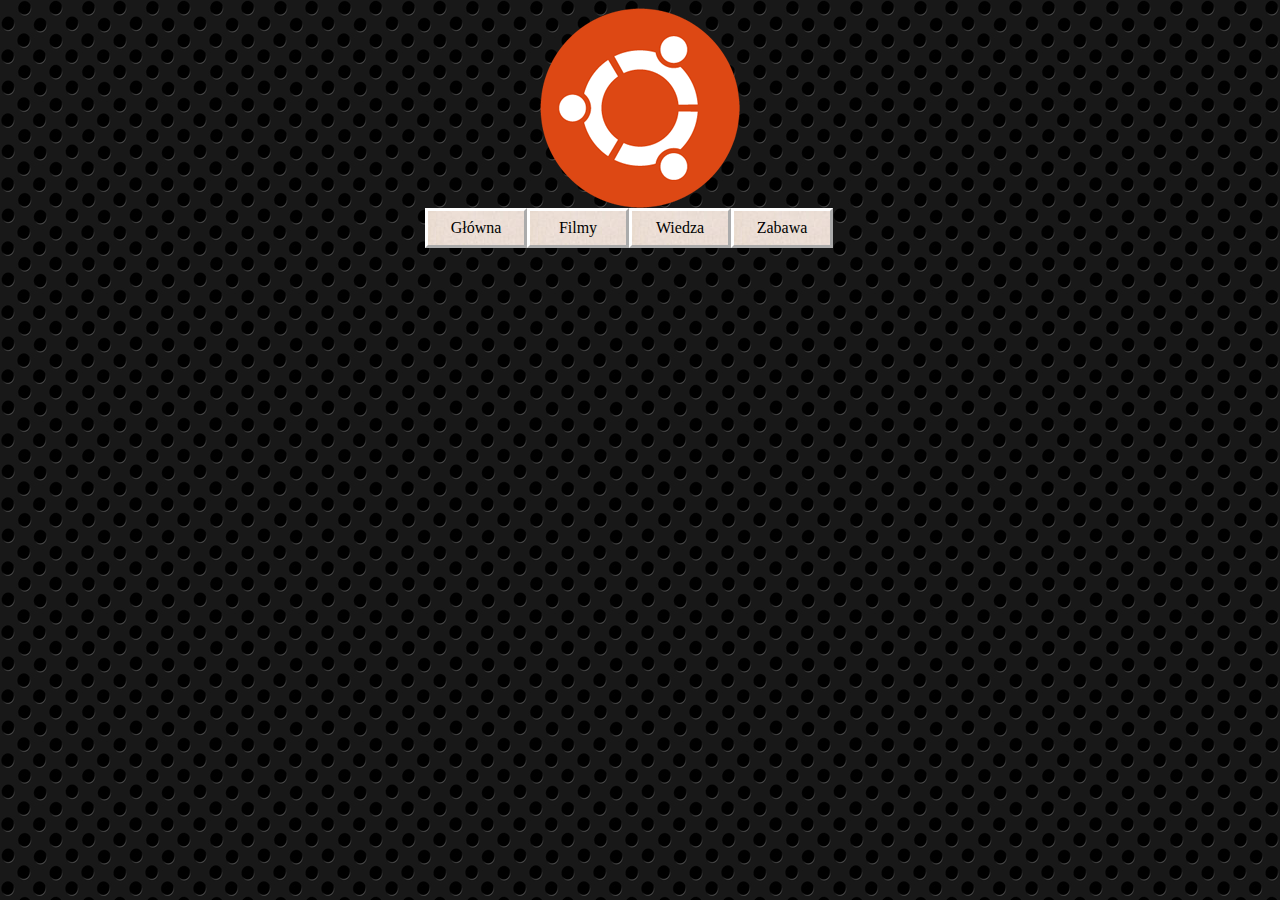
<file: index.html>
<html>
<head>
<title>Strona</title>
<link rel="Stylesheet" type="text/css" href="style.css" />
</head>
<body>
<div id="c">
<div id="a"><center><img src="logo.png"  /></center></div>


<ul>
<li><a href="index.html">Główna</a></li>
<li><a href="https://youtube.com">Filmy</a></li>
<li><a href="https://wikipedia.org">Wiedza</a></li>
<li><a href="https://9gag.com">Zabawa</a></li>
</ul>
<br><br><br>
</div>

</body>
</html>
</file>
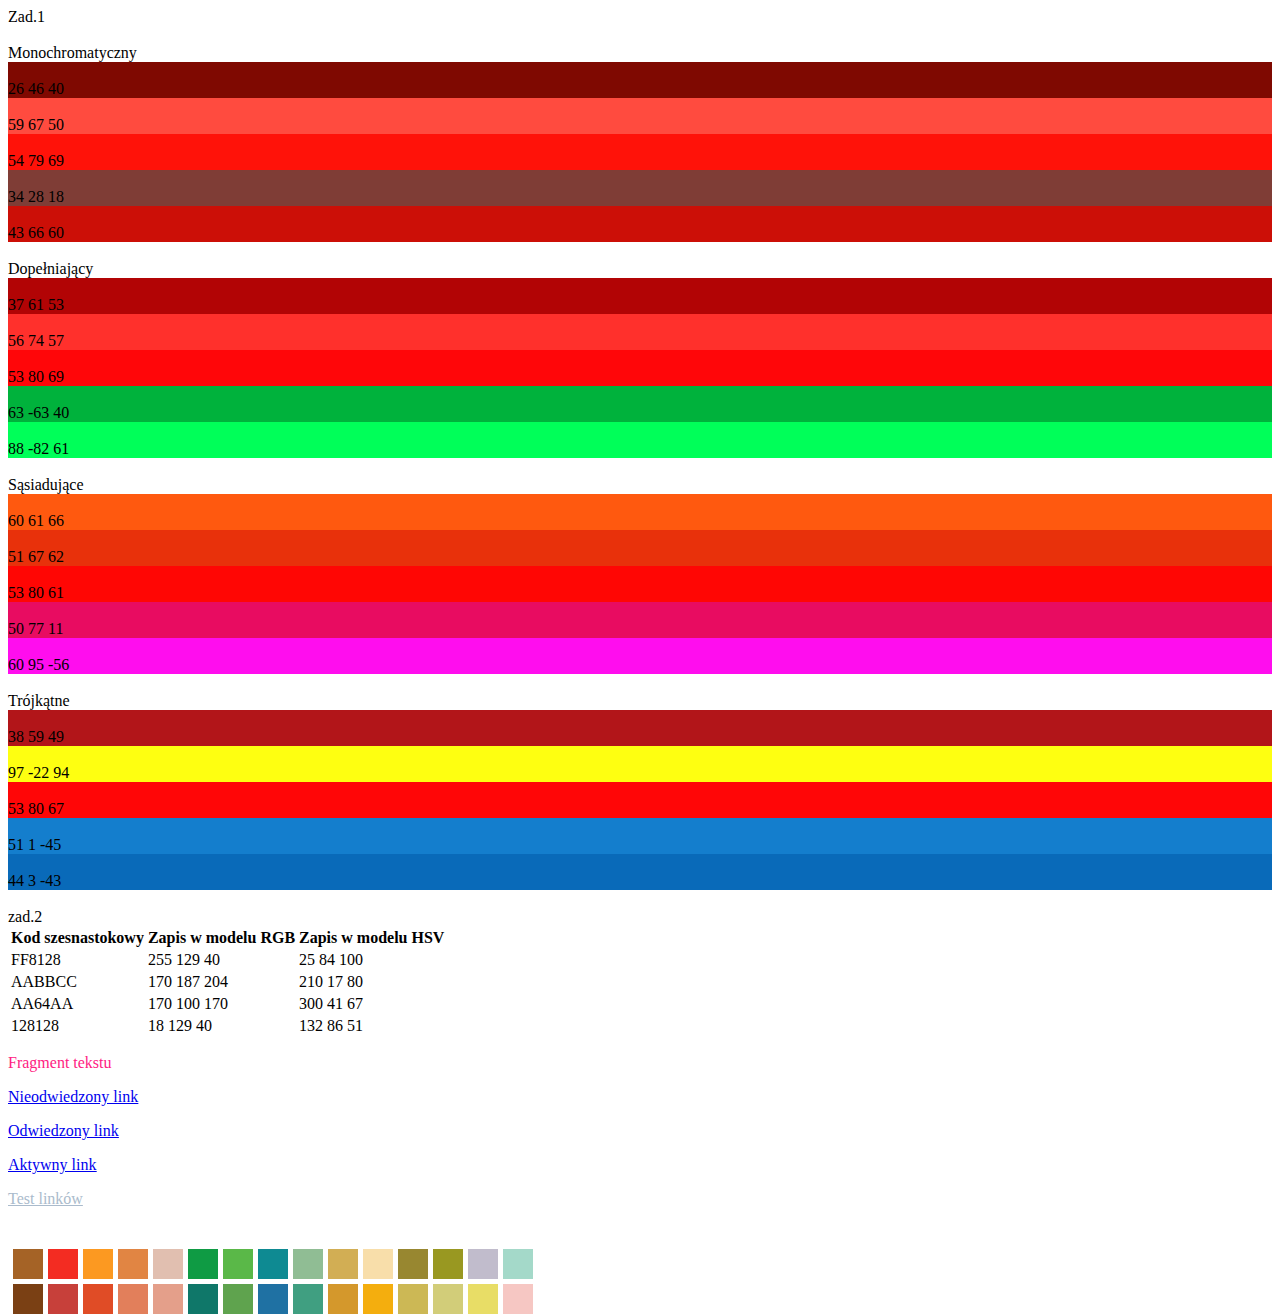
<file: Kolory.html>
<!DOCTYPE html>
<html>

<head>
  <title>Modele barw</title>
  <link rel="stylesheet" href="kolory.css">
</head>
Zad.1
<br>
<br>
<div class="zawartosc">
  Monochromatyczny
  <div class="monochromatyczny1"><br>26 46 40</div>
  <div class="monochromatyczny2"><br>59 67 50</div>
  <div class="monochromatyczny3"><br>54 79 69</div>
  <div class="monochromatyczny4"><br>34 28 18</div>
  <div class="monochromatyczny5"><br>43 66 60</div>
  <br> Dopełniający
  <div class="dopelniajacy1"><br>37 61 53</div>
  <div class="dopelniajacy2"><br>56 74 57</div>
  <div class="dopelniajacy3"><br>53 80 69</div>
  <div class="dopelniajacy4"><br>63 -63 40</div>
  <div class="dopelniajacy5"><br>88 -82 61</div>
  <br> Sąsiadujące
  <div class="sasiadujace1"><br>60 61 66</div>
  <div class="sasiadujace2"><br>51 67 62</div>
  <div class="sasiadujace3"><br>53 80 61</div>
  <div class="sasiadujace4"><br>50 77 11</div>
  <div class="sasiadujace5"><br>60 95 -56</div>
  <br> Trójkątne
  <div class="trojkatne1"><br>38 59 49</div>
  <div class="trojkatne2"><br>97 -22 94</div>
  <div class="trojkatne3"><br>53 80 67</div>
  <div class="trojkatne4"><br>51 1 -45</div>
  <div class="trojkatne5"><br>44 3 -43</div>
  <br> zad.2

  <table>
    <tr>
      <th>Kod szesnastokowy</th>
      <th>Zapis w modelu RGB</th>
      <th>Zapis w modelu HSV</th>
    </tr>
    <tr>
      <td>FF8128</td>
      <td>255 129 40</td>
      <td>25 84 100</td>
    </tr>
    <tr>
      <td>AABBCC</td>
      <td>170 187 204</td>
      <td>210 17 80</td>
    </tr>
    <tr>
      <td>AA64AA</td>
      <td>170 100 170</td>
      <td>300 41 67</td>
    </tr>
    <tr>
      <td>128128</td>
      <td>18 129 40</td>
      <td>132 86 51</td>
    </tr>
  </table>


  <p style="color: #FF2182">Fragment tekstu</p>
  <p style="color: #AABBCC"><a href="#"><u>Nieodwiedzony link</u></a></p>
  <p style="color: #AA64AA"><a href="#"><u>Odwiedzony link</u></a></p>
  <p style="color: #128128"><a href="#"><u>Aktywny link</u></a></p>
  <div class="link"><a href="#">Test linków</a></div>

  <br><br>
  <div class="kolor">
    <div style="background: #A56326"></div>
    <div style="background: #F32C22"></div>
    <div style="background: #FC9921"></div>
    <div style="background: #E18543"></div>
    <div style="background: #E1BFB0"></div>
    <div style="background: #0F9B44"></div>
    <div style="background: #5AB848"></div>
    <div style="background: #0E8A92"></div>
    <div style="background: #90BD94"></div>
    <div style="background: #D2AE54"></div>
    <div style="background: #F8DEAA"></div>
    <div style="background: #988730"></div>
    <div style="background: #999821"></div>
    <div style="background: #C1BCCC"></div>
    <div style="background: #A4D9C9"></div>
  </div>
  <div class="kolor" style="clear: both;">
    <div style="background: #7A4014"></div>
    <div style="background: #C7403A"></div>
    <div style="background: #E04C26"></div>
    <div style="background: #E27F5B"></div>
    <div style="background: #E49F8A"></div>
    <div style="background: #0F7769"></div>
    <div style="background: #5FA34E"></div>
    <div style="background: #1F71A3"></div>
    <div style="background: #409F81"></div>
    <div style="background: #D4982C"></div>
    <div style="background: #F4AE0E"></div>
    <div style="background: #CCB855"></div>
    <div style="background: #D2CD79"></div>
    <div style="background: #E8DD66"></div>
    <div style="background: #F6C7C3"></div>
  </div>
  <br>
</div>
</div>
</body>

</html>
</file>
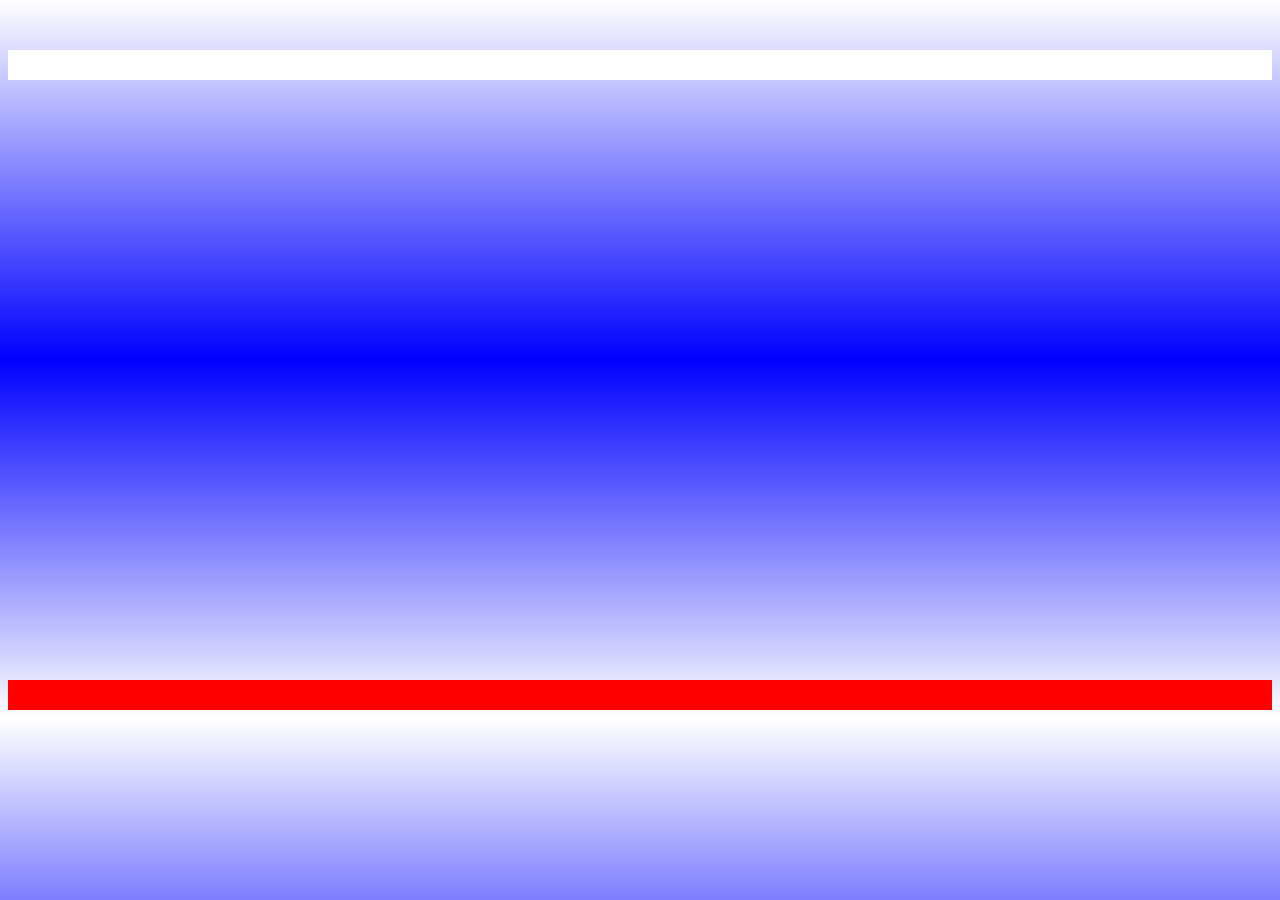
<file: Kolory_2.html>
<!DOCTYPE html>
<html>

<head>
  <meta charset="utf-8">
  <title>Kolory</title>
  <style type="text/css">
    body {
      background-size: auto;
      background-repeat: no-repeat;
      background: -webkit-linear-gradient(white, blue, white);
    }

    .glowny {
      margin-top: 50px;
      width: 85%;
      margin-left: auto;
      margin-right: auto;
    }

    .menu {
      background: white;
      height: 30px;
      width: 100%;
    }

    .zawartosc {
      background: #45FF9;
      height: 600px;
      width: 100%;
    }

    .stopka {
      background: red;
      width: 100%;
      height: 30px;
    }
  </style>
</head>

<body>
  <div class="glowny">

  </div>
  <div class="menu">

  </div>
  <div class="zawartosc">

  </div>
  <div class="stopka">

  </div>

</body>

</html>
</file>
<file: style.css>
body
{

	background-image: url( "tlo.jpg") ;

}


#c
{
	width:430px;
	margin:0 auto;
	height:100%;
	color: white;
}

ul, ul li {
	display: block;
	list-style: none;
	margin: 0;
	padding: 0;
}

ul li {
	float: left;
}

ul a:link, ul a:visited {
	text-decoration: none;
	display: block;
	width: 80px;
	text-align: center;
	background-image: url( "retusz.jpg");
	color: black;
	border: 3px outset white;
	padding: 8px;
}

ul a:hover {
	border-style: inset;
	padding: 8px 2px 2px 8px;
	border: 3px outset green;
}
</file>
<file: kolory.css>
div.kolorki {
  width: 100%;
  height: 50px;
}

.monochromatyczny1 {
  background: #7F0901;
}

.monochromatyczny2 {
  background: #FF4B3F;
}

.monochromatyczny3 {
  background: #FF1209;
}

.monochromatyczny4 {
  background: #7F3D36;
}

.monochromatyczny5 {
  background: #CC0F07;
}

.dopelniajacy1 {
  background: #B20405;
}

.dopelniajacy2 {
  background: #FF302C;
}

.dopelniajacy3 {
  background: #FF0609;
}

.dopelniajacy4 {
  background: #00B23C;
}

.dopelniajacy5 {
  background: #00FF59;
}

.sasiadujace1 {
  background: #FF590F;
}

.sasiadujace2 {
  background: #E8310B;
}

.sasiadujace3 {
  background: #FF0604;
}

.sasiadujace4 {
  background: #E80C61;
}

.sasiadujace5 {
  background: #FF0DEE;
}

.trojkatne1 {
  background: #B21519;
}

.trojkatne2 {
  background: #FEFF11;
}

.trojkatne3 {
  background: #FF0607;
}

.trojkatne4 {
  background: #147ECD;
}

.trojkatne5 {
  background: #096AB9;
}

div.link a {
  color: #AABBCC;
}

div.link a:visited {
  color: #AA64AA;
}

div.link a:active {
  color: #128128;
}

div.kolor {
  width: 100%;
}

div.kolor div {
  width: 30px;
  height: 30px;
  float: left;
  margin-top: 5px;
  margin-left: 5px;
  background: black;
}
</file>
